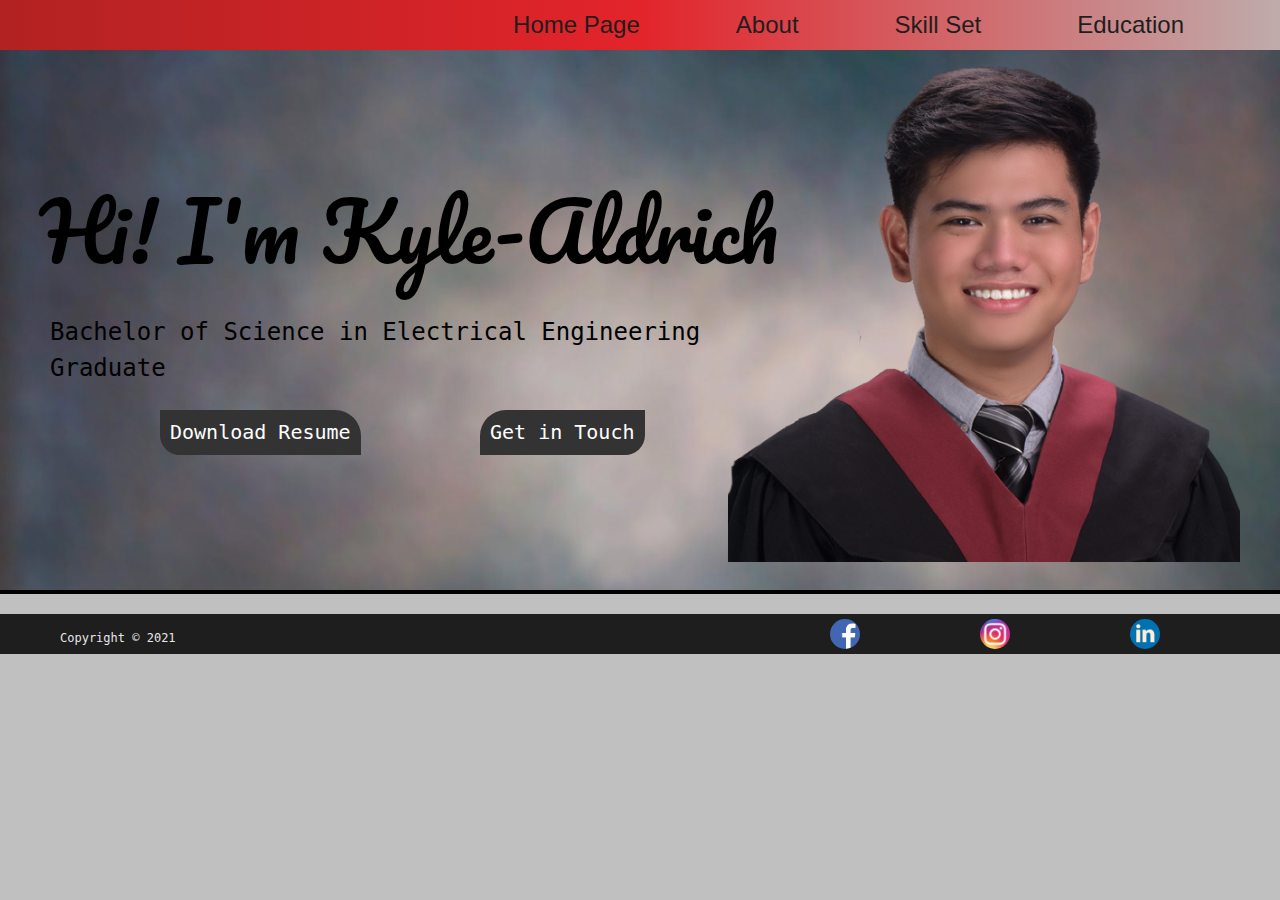
<file: index.html>
<!DOCTYPE html>
<html>
<head>
	<link rel="stylesheet" type="text/css" href="css/style.css">
	<title>Kyle Moog</title>
	<link rel="icon" href="images/icon.png">
	<link rel="preconnect" href="https://fonts.gstatic.com">
	<link href="https://fonts.googleapis.com/css2?family=Montaga&family=Pacifico&display=Roboto:wght@500&display=swap" rel="stylesheet">
</head>
<body>
	<div class="navbar">
		<ul>
			<li><a class="hh" href="">Education</a></li>
			<li><a class="hh" href="">Skill Set</a></li>
			<li><a class="hh" href="">About</a></li>
			<li><a class="hh" href="index.html">Home Page</a></li>
		</ul>
	</div>
	<div class="div1">	
			<p class="hi">Hi! I'm Kyle-Aldrich</p>
			<p class="ee">Bachelor of Science in Electrical Engineering Graduate</p>
			<div class="resumecp">
				<a class="resume" href="https://drive.google.com/uc?id=1Ygwk_1zLuahA6ZfLVPBo3VHymrY35QZY&export=download">Download Resume</a>
			</div>
			<div class="gitcp">
				<a class="git" href="contact.html">Get in Touch</a>
			</div>
			<div class="mypiccp">
				<img class="mypic" src="images/kyle.png">
			</div>
	</div>
	<footer>
		<div class="mft">
		<ul>
			<a class="link" target="_blank" href="https://www.linkedin.com/in/kyle-aldrich-moog/"><img class="sicon" src="images/li3.png"></a>
			<a class="ig" target="_blank" href="https://www.instagram.com/kyledashe/"><img class="sicon" src="images/ig1.png"></a>
			<a class="fb" target="_blank" href="https://www.facebook.com/kyledashaldrich/"><img class="sicon" src="images/fb3.png"></a>
			<p class="copy">Copyright &copy; 2021 </p>
		</ul>
	</div>
	</footer>
</body>
</html>
</file>
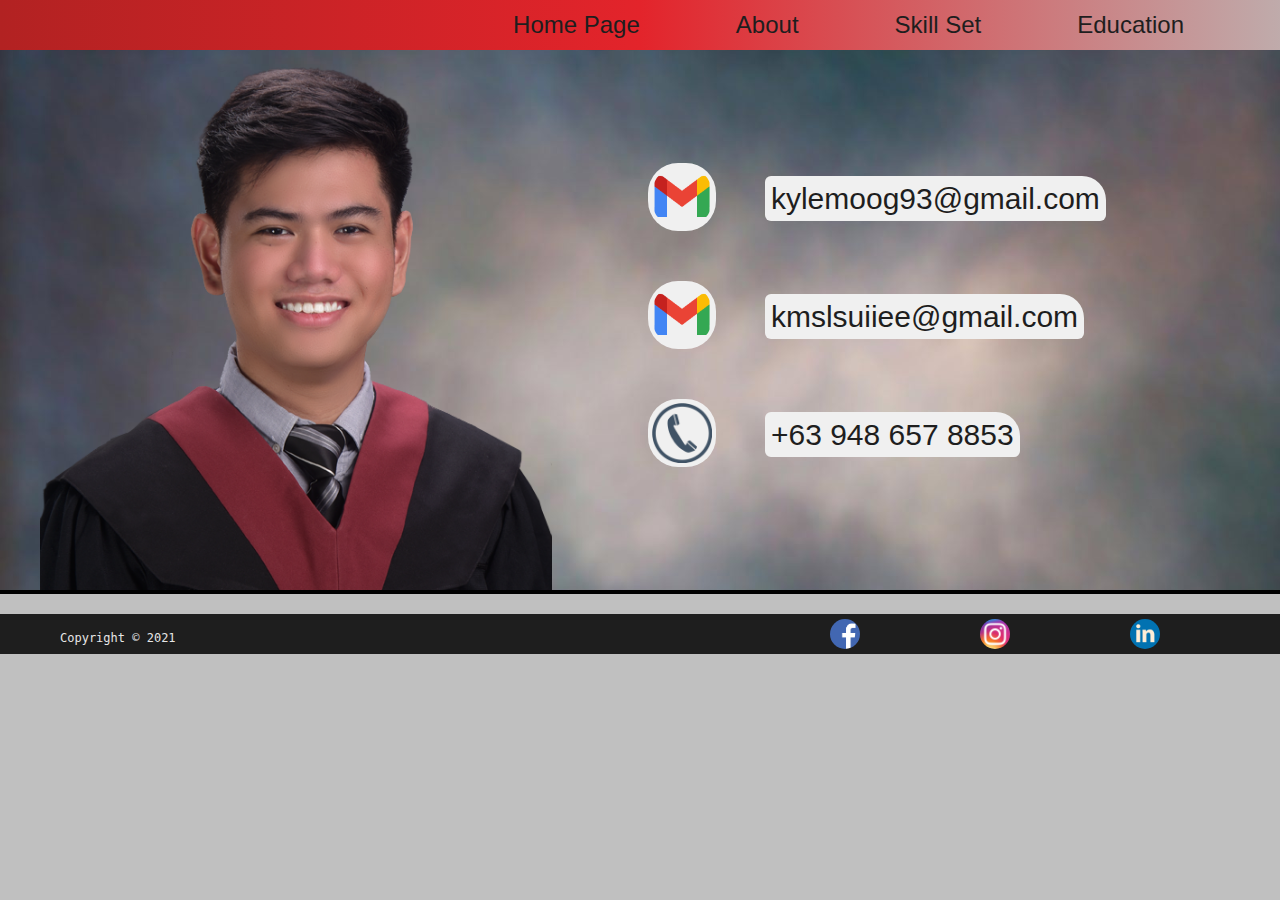
<file: contact.html>
<!DOCTYPE html>
<html>
<head>
	<link rel="stylesheet" type="text/css" href="css/style.css">
	<title>Kyle Moog</title>
	<link rel="icon" href="images/icon.png">
	<link rel="preconnect" href="https://fonts.gstatic.com">
	<link href="https://fonts.googleapis.com/css2?family=Montaga&family=Pacifico&display=Roboto:wght@500&display=swap" rel="stylesheet">
</head>
<body>
	<div class="navbar">
		<ul>
			<li><a class="hh" href="">Education</a></li>
			<li><a class="hh" href="">Skill Set</a></li>
			<li><a class="hh" href="">About</a></li>
			<li><a class="hh" href="index.html">Home Page</a></li>
		</ul>
	</div>
	<div class="div1">	
			<table class="contable">
				<tr>
					<td><img class="cont" src="images/gm2.png"></td>
					<td><a class="mad" href="mailto:kylemoog93@gmail.com" >kylemoog93@gmail.com</a></td>
				</tr>
				<tr>
					<td><img class="cont" src="images/gm2.png"></td>
					<td><a class="mad" href="mailto:kmslsuiiee@gmail.com">kmslsuiiee@gmail.com</a>
				</td>
				</tr>
				<tr>
					<td><img class="cont" src="images/phone3.png"></td>
					<td><a class="mad" href="">+63 948 657 8853</a></td>
				</tr>
			</table>
			<img class="mypic2" src="images/kyle.png">
	</div>
	<footer>
		<div class="mft">
		<ul>
			<a class="link" target="_blank" href="https://www.linkedin.com/in/kyle-aldrich-moog/"><img class="sicon" src="images/li3.png"></a>
			<a class="ig" target="_blank" href="https://www.instagram.com/kyledashe/"><img class="sicon" src="images/ig1.png"></a>
			<a class="fb" target="_blank" href="https://www.facebook.com/kyledashaldrich/"><img class="sicon" src="images/fb3.png"></a>
			<p class="copy">Copyright &copy; 2021 </p>
		</ul>
	</div>
	</footer>
</body>
</html>
</file>
<file: css/style.css>
body, html{
	background-color: #c0c0c0;
	color: rgb(30,30,30);
	font-family: monospace;
	font-size: 20px;
	margin:0;
	line-height: 1.25em;
	width: 100%;
	background-position: center;
	background-repeat: no-repeat;
	background-size: cover;
	box-sizing: border-box;
}
.navbar{
	width: 100%;
	background-image: linear-gradient(to right, #b22222, #e3242b, #b222);
	height: 2.5rem;
}
.navbar ul,li{
	display: inline;
}
.navbar a{
	font-family: 'Roboto', sans-serif;
	font-size: 1.2rem;
	color: rgb(30,30,30);
	text-decoration: none;
	float: right;
	margin-right: 4em;
	margin-top: 0.5em;

}
.hh:hover{
	background-color: #696969;
	color:rgb(250,250,250);
	border-radius: 5px;
	padding: 0.1em;
}
.div1{
	color: black;
	background-image: url(../images/bck1.jpg);
	width: 100%;
	height: 27em;
	position: relative;
	background-position: center;
	background-repeat: no-repeat;
	background-size: cover;
	border-bottom:0.2em solid;
}
.mypic{
	float: right;
	width: 40%;
	height: 100%;
	margin-right: 2rem;
	box-sizing: border-box;
}
.hi{
	float: left;
	width: 60%;
	font-family: 'Pacifico', cursive;
	font-size: 4em;
	line-height: 1.5em;
	box-sizing: border-box;
	position: absolute;
	left: 2rem;
	top: 2rem;
}
.ee{
	float: left;
	width: 60%;
	font-family: monospace;
	font-size: 1.2em;
	line-height: 1.5em;
	box-sizing: border-box;
	position: absolute;
	left: 2.5rem;
	top: 12rem;
}
.resume{
	float: left;
	font-family: monospace;
	text-decoration: none;
	background-color:#333;
	color:#fff;
	padding:0.5em 0.5em;
	border-top-right-radius: 1.3em;
	border-bottom-left-radius: 1em;
	position: absolute;
	left: 8rem;
	top: 18rem;
}
.git{
	float: left;
	font-family: monospace;
	text-decoration: none;
	background-color:#333;
	color:#fff;
	padding:0.5em 0.5em;
	border-top-left-radius: 1.3em;
	border-bottom-right-radius: 1em;
	position: absolute;
	left: 24rem;
	top: 18rem;
}
.resume:hover{
	background-color: #e3242b;
}
.git:hover{
	background-color: #e3242b;
}
.mft{
	width: 100%;
	background-color: rgb(30,30,30);
	height: 40px;
	position: relative;
}
.sicon{
	margin-top: 5px;
	height: 1.5rem;
	border-radius: 0.75rem;
	float: right;
	margin-right: 6rem;
}
.copy{
	float: left;
	margin-left: 1rem;
	color: rgb(230,230,230); 
	font-size: 0.6em;
}
.div2{
	color: black;
	background-image: url(../images/bck1.jpg);
	width: 100%;
	height: 27em;
	position: relative;
	background-position: center;
	background-repeat: no-repeat;
	background-size: cover;
	border-bottom:0.2em solid;
}
.mypic2{
	float: left;
	width: 40%;
	height: 100%;
	margin-left: 2rem;
	box-sizing: border-box;
}
.contable{
	float: right;
	width: 50%;
	box-sizing: border-box;
	margin-top: 4.5rem;
}
.cont{
	height: 3rem;
	border-radius: 1.5em;
	background-color: rgb(240,240,240);
	padding: 0.2em;
	margin: 20px 5px;
}
.mad{
	text-decoration: none;
	font-family: 'PT Sans Narrow', sans-serif;
	font-size: 1.5rem;
	color: rgb(30,30,30);
	background-color: rgb(240,240,240);
	padding: 0.2em;
	border-top-right-radius: 0.8em;
	border-bottom-left-radius: 0.2em;
	border-bottom-right-radius: 0.2em;
	border-top-left-radius: 0.2em;
}


/*for phone for phone for phone for phone for phone for phone for phone for phone for phone for phone for phone */
		@media only screen and (max-width: 1080px){
			body, html{
	background-color: #c0c0c0;
	color: rgb(30,30,30);
	font-family: monospace;
	font-size: 20px;
	margin:0;
	line-height: 1.25em;
	width: 100%;
	background-position: center;
	background-repeat: no-repeat;
	background-size: cover;
	box-sizing: border-box;
}
.navbar{
	width: 100%;
	background-image: linear-gradient(to right, #b22222, #e3242b, #b222);
	height: 4rem;
}
.navbar ul,li{
	display: inline;
}
.navbar a{
	font-family: 'Roboto', sans-serif;
	font-size: 1.3rem;
	color: rgb(30,30,30);
	text-decoration: none;
	float: right;
	margin-right: 4em;
	margin-top: 1em;

}
.hh:hover{
	background-color: #696969;
	color:rgb(250,250,250);
	border-radius: 5px;
	padding: 0.1em;
}
.div1{
	color: black;
	background-image: url(../images/bck1.jpg);
	width: 100%;
	height: 1700px;
	position: relative;
	background-position: center;
	background-repeat: no-repeat;
	background-size: cover;
	border-bottom:0.2em solid;
}
.hi{
	font-family: 'Pacifico', cursive;
	width: 100%;
	font-size:8.2em;
	text-align: center;	
	line-height: 1.2em;
	box-sizing: border-box;
	position:initial;
	margin-top: 100px;
	margin-bottom: 80px;
}
.ee{
	width: 100%;
	font-family: monospace;
	font-size: 2.5em;
	line-height: 1.5em;
	box-sizing: border-box;
	position: initial;
	text-align: center;
	margin-bottom: 200px;
}
.resumecp{
	float: left;
	position: initial;
	width: 40%;
	margin-left: 10%;
}
.resume{
	font-family: monospace;
	font-size: 1.8em;
	text-align: center;
	text-decoration: none;
	background-color:#333;
	line-height: 1.1em;
	color:#fff;
	padding:0.5em 0.5em;
	border-top-right-radius: 1.3em;
	border-bottom-left-radius: 1em;
	position: initial;
	margin-left: 0;
}
.gitcp{
	float: right;
	position: initial;
	position:relative;
	width: 40%;
	margin-left: 10%;
}
.git{
	font-family: monospace;
	font-size: 1.8em;
	text-decoration: none;
	background-color:#333;
	line-height: 1.1em;
	text-align: center;
	color:#fff;
	padding:0.5em 0.5em;
	border-top-left-radius: 1.3em;
	border-bottom-right-radius: 1em;
	position: initial;
}
.mypiccp{
	position: absolute;
	float: left;
	left: 25%;
	width: 50%;
	bottom: 0;
	margin:0;
}
.mypic{
	width: 100%;
	position: initial;
	margin-right: 0;
}
.mft{
	width: 100%;
	background-color: rgb(30,30,30);
	height: 40px;
	position: relative;
}
.sicon{
	margin-top: 5px;
	height: 1.5rem;
	border-radius: 0.75rem;
	float: right;
	margin-right: 6rem;
}
.copy{
	float: left;
	margin-left: 1rem;
	color: rgb(230,230,230); 
	font-size: 0.6em;
}
.div2{
	color: black;
	background-image: url(../images/bck1.jpg);
	width: 100%;
	height: 27em;
	position: relative;
	background-position: center;
	background-repeat: no-repeat;
	background-size: cover;
	border-bottom:0.2em solid;
}
.mypic2{
	float: left;
	width: 40%;
	height: 100%;
	margin-left: 2rem;
	box-sizing: border-box;
}
.contable{
	float: right;
	width: 50%;
	box-sizing: border-box;
	margin-top: 4.5rem;
}
.cont{
	height: 3rem;
	border-radius: 1.5em;
	background-color: rgb(240,240,240);
	padding: 0.2em;
	margin: 20px 5px;
}
.mad{
	text-decoration: none;
	font-family: 'PT Sans Narrow', sans-serif;
	font-size: 1.5rem;
	color: rgb(30,30,30);
	background-color: rgb(240,240,240);
	padding: 0.2em;
	border-top-right-radius: 0.8em;
	border-bottom-left-radius: 0.2em;
	border-bottom-right-radius: 0.2em;
	border-top-left-radius: 0.2em;
}
		}
</file>
